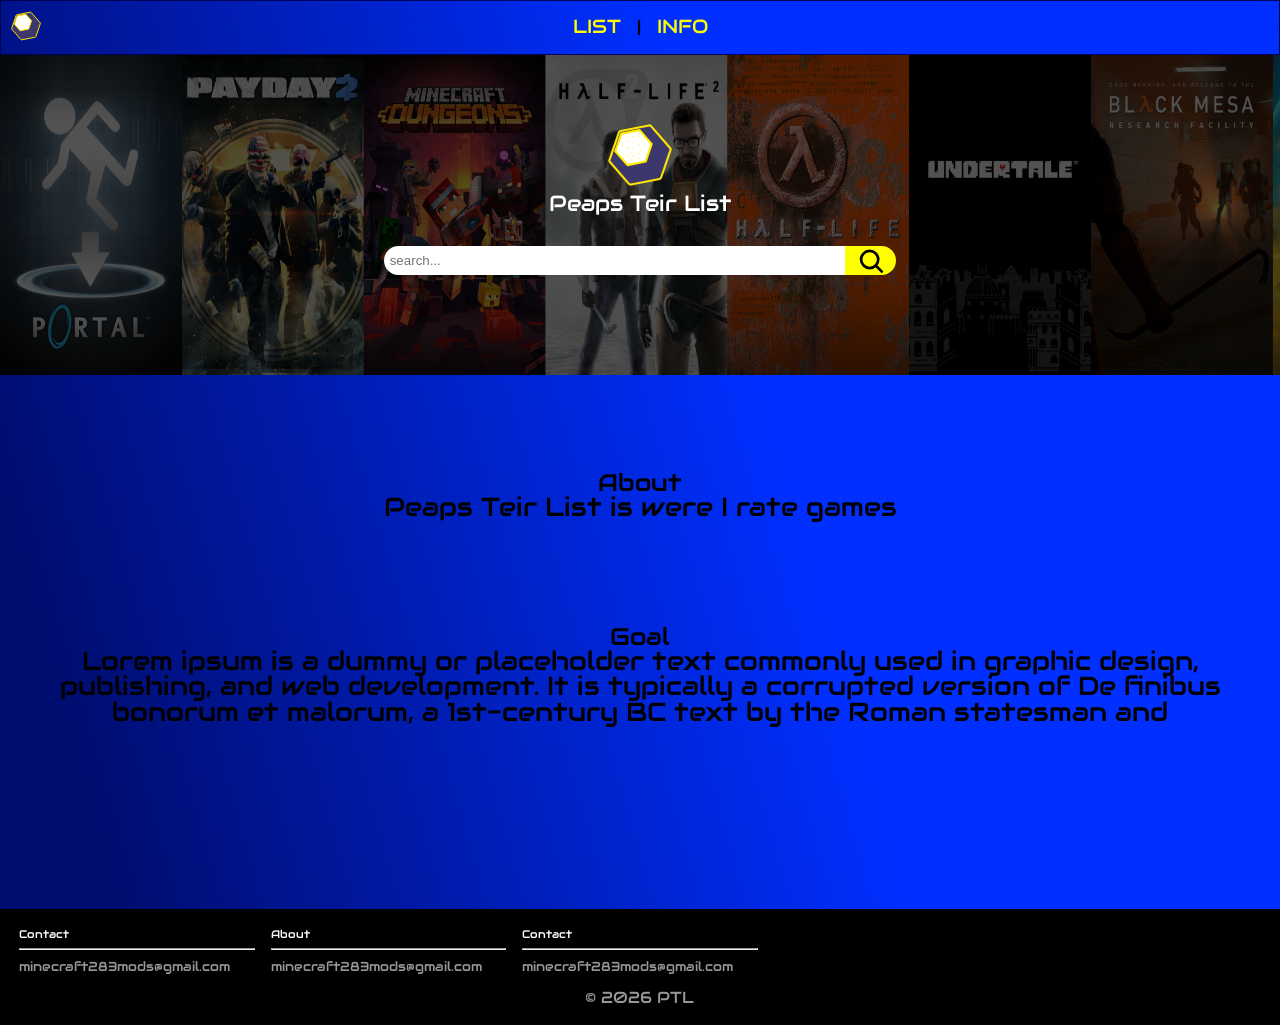
<file: index.html>
<!DOCTYPE html>
<html lang="en">
    <head>
        <meta charset="uft-8">
        <meta name="viewport" content="width=device-width">
        <title>Home</title>
        <link rel="stylesheet" href="css/style.css">
        <link rel="preconnect" href="https://fonts.googleapis.com">
        <link rel="preconnect" href="https://fonts.gstatic.com" crossorigin>
        <link href="https://fonts.googleapis.com/css2?family=Audiowide&display=swap" rel="stylesheet">
    </head>
    <body>
        <div class="navbar">
            <a href="./index.html" class="home-button"><img src="images/icons/home.svg" alt="home-icon"></a>
            <div class="navbar-content-wrapper">
                <a href="list.html" class="navbar-content">LIST</a>|<a href="#" class="navbar-content">INFO</a>
            </div>
        </div>

        <div class="container-wrapper">
            <div class="hero" id="hero-background">
                    <div class="hero-home-icon">
                        <img src="images/icons/home.svg" alt="">
                    </div>
                    <h4>Peaps Teir List</h4>
                <a href="list.html" class="hero-searchbar">
                    <input type="search" placeholder=" search...">
                    <svg xmlns="http://www.w3.org/2000/svg" width="1em" height="1em" viewBox="0 0 16 16">
	                    <path d="M0 0h16v16H0z" fill="none" />
	                    <g fill="none" stroke="currentColor" stroke-linecap="round" stroke-linejoin="round" stroke-width="1.5">
		                    <path d="m11.25 11.25 3 3" />
		                    <circle cx="7.5" cy="7.5" r="4.75" />
	                    </g>
                    </svg>   
                </a>
            </div>


            <div class="home-info-wrapper">
                <section class="about-section">
                    <h2>About</h2>
                    
                    <p>Peaps Teir List is were I rate games</p>
                </section>
                <section class="about-section">
                    <h2>Goal</h2>
                    
                    <p>Lorem ipsum is a dummy or placeholder text commonly used in graphic design, publishing, and web development. It is typically a corrupted version of De finibus bonorum et malorum, a 1st-century BC text by the Roman statesman and</p>

                </section>
            </div>

            <div class="footer">
                <div class="footer-wrapper">
                    <h4>Contact</h4>
                    <hr>
                    <a href="emailto:minecraft283mods@gmail.com">minecraft283mods@gmail.com</a>
                </div>
                <div class="footer-wrapper">
                    <h4>About</h4>
                    <hr>
                    <a href="emailto:minecraft283mods@gmail.com">minecraft283mods@gmail.com</a>
                </div>
                <div class="footer-wrapper">
                    <h4>Contact</h4>
                    <hr>
                    <a href="emailto:minecraft283mods@gmail.com">minecraft283mods@gmail.com</a>
                </div>
                <div class="copyright-wrapper">
                    <p>&copy; <span id="copyright-year">year</span> PTL</p>
                </div>
                

            </div>
        </div>

        <script>
            document.getElementById("copyright-year").textContent = new Date().getFullYear();
        </script>
    </body>
</html>
</file>
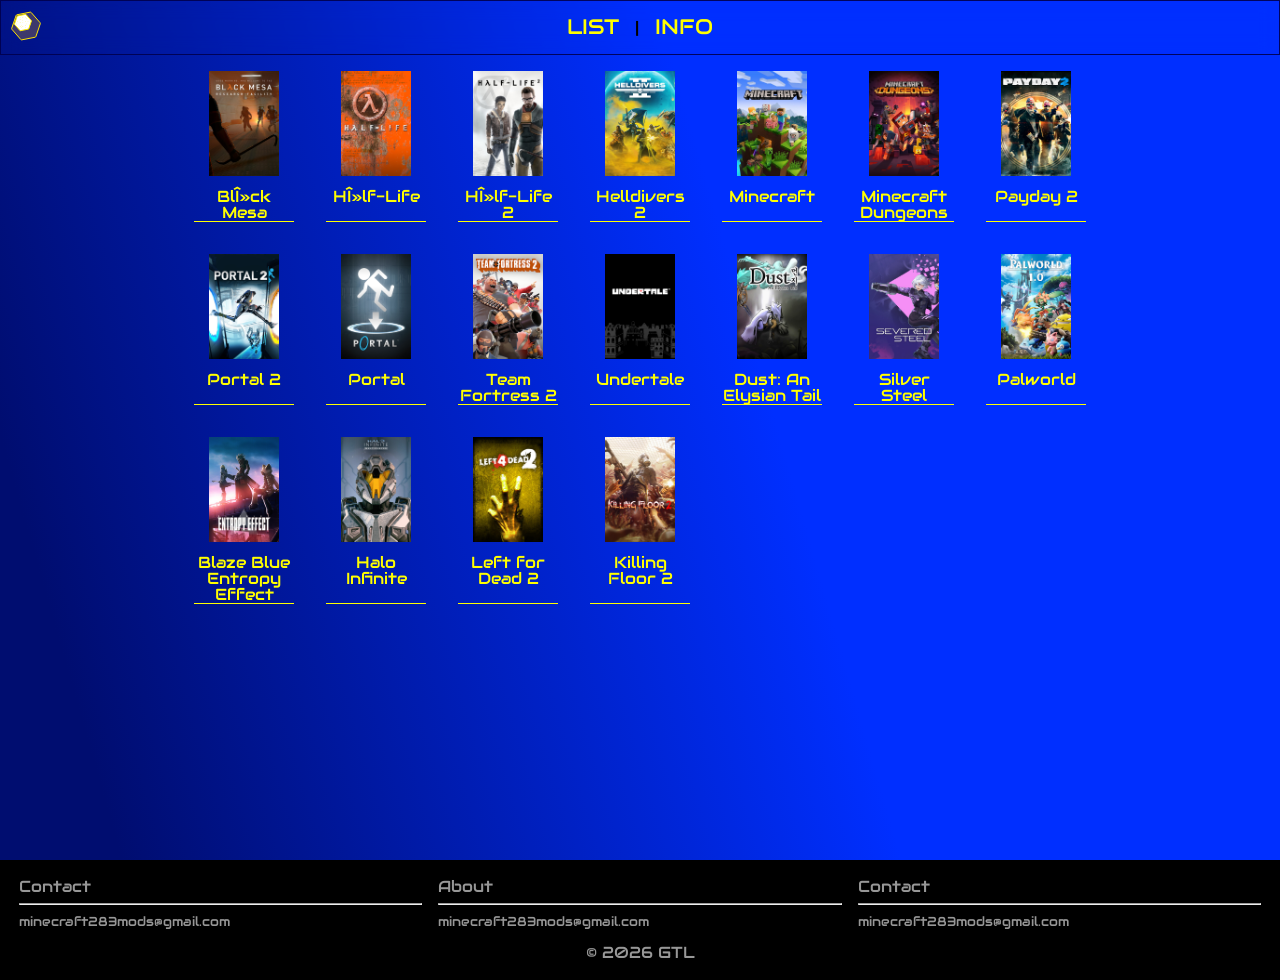
<file: list.html>
<!DOCTYPE html>
<html lang="en">
    <head>
        <meta charset="uft-8">
        <meta name="viewport" content="width=device-width">
        <title>List</title>
        <link rel="stylesheet" href="css/list.css">
        <link rel="preconnect" href="https://fonts.googleapis.com">
        <link rel="preconnect" href="https://fonts.gstatic.com" crossorigin>
        <link href="https://fonts.googleapis.com/css2?family=Audiowide&display=swap" rel="stylesheet">
    </head>
    <body>
        <div class="navbar">
            <a href="./index.html" class="home-button"><img src="images/icons/home.svg" alt="home-icon"></a>
            <div class="navbar-content-wrapper">
                <a href="list.html" class="navbar-content">LIST</a>|<a href="#" class="navbar-content">INFO</a>
            </div>
            <div class="compact-ui">
                <button class="compact-game-list-searchbar">
                <svg xmlns="http://www.w3.org/2000/svg" width="1em" height="1em" viewBox="0 0 16 16">
	                <path d="M0 0h16v16H0z" fill="none" />
	                <g fill="none" stroke="currentColor" stroke-linecap="round" stroke-linejoin="round" stroke-width="1.5">
		                <path d="m11.25 11.25 3 3" />
		                <circle cx="7.5" cy="7.5" r="4.75" />
	                </g>
                </svg> 
                </button>
                <button class="hamburger-menu">
                    <svg xmlns="http://www.w3.org/2000/svg" width="1em" height="1em" viewBox="0 0 20 20">
	                <path d="M0 0h20v20H0z" fill="none" />
	                <path fill="currentColor" d="M1 3h18v2H1zm0 6h18v2H1zm0 6h18v2H1z" />
                    </svg>
                </button>
            </div>
        </div>

        <div class="container-wrapper">
            <div class="game-list-wrapper">
                <a class="game-wrapper" href="#">
                    <img src="images/games/black-mesa.jpg" alt="poster" width="70rem">
                    <p>Blλck Mesa</p>
                </a>

                <a class="game-wrapper" href="#">
                    <img src="images/games/half-life.png" alt="poster" width="70rem">
                    <p>Hλlf-Life</p>
                </a>

                <a class="game-wrapper" href="#">
                    <img src="images/games/half-life-2.png" alt="poster" width="70rem">
                    <p>Hλlf-Life 2</p>
                </a>

                <a class="game-wrapper" href="#">
                    <img src="images/games/helldivers-2.jpg" alt="poster" width="70rem">
                    <p>Helldivers 2</p>
                </a>

                <a class="game-wrapper" href="#">
                    <img src="images/games/minecraft.jpg" alt="poster" width="70rem">
                    <p>Minecraft</p>
                </a>

                <a class="game-wrapper" href="#">
                    <img src="images/games/minecraft-dungeons.png" alt="poster" width="70rem">
                    <p>Minecraft Dungeons</p>
                </a>

                <a class="game-wrapper" href="#">
                    <img src="images/games/payday2-cover-art.png" alt="poster" width="70rem">
                    <p>Payday 2</p>
                </a>

                <a class="game-wrapper" href="#">
                    <img src="images/games/portal-2.jpg" alt="poster" width="70rem">
                    <p>Portal 2</p>
                </a>

                <a class="game-wrapper" href="#">
                    <img src="images/games/portal.png" alt="poster" width="70rem">
                    <p>Portal</p>
                </a>

                <a class="game-wrapper" href="#">
                    <img src="images/games/teamfortress-2.jpg" alt="poster" width="70rem">
                    <p>Team Fortress 2</p>
                </a>

                <a class="game-wrapper" href="#">
                    <img src="images/games/undertale.png" alt="poster" width="70rem">
                    <p>Undertale</p>
                </a>

                <a class="game-wrapper" href="#">
                    <img src="images/games/dust_an_elysian_tail.jpg" alt="poster" width="70rem">
                    <p>Dust: An Elysian Tail</p>
                </a>

                <a class="game-wrapper" href="#">
                    <img src="images/games/silver_steel.jpg" alt="poster" width="70rem">
                    <p>Silver Steel</p>
                </a>

                <a class="game-wrapper" href="#">
                    <img src="images/games/palworld.jpg" alt="poster" width="70rem">
                    <p>Palworld</p>
                </a>

                <a class="game-wrapper" href="#">
                    <img src="images/games/blaze_blue_entropy_effect.jpg" alt="poster" width="70rem">
                    <p>Blaze Blue Entropy Effect</p>
                </a>

                <a class="game-wrapper" href="#">
                    <img src="images/games/halo_infinite.jpg" alt="poster" width="70rem">
                    <p>Halo Infinite</p>
                </a>

                <a class="game-wrapper" href="#">
                    <img src="images/games/left_for_dead_2.jpg" alt="poster" width="70rem">
                    <p>Left for Dead 2</p>
                </a>

                <a class="game-wrapper" href="#">
                    <img src="images/games/killing_floor_2.jpg" alt="poster" width="70rem">
                    <p>Killing Floor 2</p>
                </a>
            </div>


                        <div class="footer">
                <div class="footer-wrapper">
                    <h4>Contact</h4>
                    <hr>
                    <a href="emailto:minecraft283mods@gmail.com">minecraft283mods@gmail.com</a>
                </div>
                <div class="footer-wrapper">
                    <h4>About</h4>
                    <hr>
                    <a href="emailto:minecraft283mods@gmail.com">minecraft283mods@gmail.com</a>
                </div>
                <div class="footer-wrapper">
                    <h4>Contact</h4>
                    <hr>
                    <a href="emailto:minecraft283mods@gmail.com">minecraft283mods@gmail.com</a>
                </div>
                <div class="copyright-wrapper">
                    <p>&copy; <span id="copyright-year">year</span> GTL</p>
                </div>
                

            </div>
        </div>

        <script>
            document.getElementById("copyright-year").textContent = new Date().getFullYear();
        </script>
        </div>
    </body>
</html>
</file>
<file: css/style.css>
@import "global.css";
@import "header.css";
@import "footer.css";

:root {
    --dark-blue: rgba(0, 0, 78, 0.9);
    --blue: rgb(0, 0, 179);
    --light-gray: rgba(151, 151, 151, 1);
}


/*Html*/
html {
    scrollbar-width: thin;
    scrollbar-color: var(--dark-blue) lightblue;
    background: #000d70;
    background: linear-gradient(74deg, rgba(0, 13, 112, 1) 10%, rgba(0, 47, 255, 1) 60%);
}
/* index.html */
.home-info-wrapper {
    text-align: center;
    display: grid;
    padding: 2rem;
    grid-column: 1 / -1;
}

.about-section {
    padding: 4rem 0 2.5rem;
}

.about-section h2 {
    font-size: 1.5rem;
}

.about-section p {
    font-size: 1.6rem;
    line-height: 1.6rem;
}
/* Main Content for index.html */

h4 {
    font-size: 0.7em;
    color: #fff;
    padding: 0;
    margin: 0;
}

.hero {
    grid-column: 1 / -1;
    width: 100%;
    height: 20rem;
    background-size: 2000px 100%;
    text-align: center;
    align-content: space-around;
    font-size: 2rem;
}

.hero>p {
    color: white;
}

#hero-background {
    background-image: url(../images/games/hero-image.webp);
    animation: infinite hero-wheel;
    animation-duration: 100s;
}

@keyframes hero-wheel {
    0% {background-position: 0 50%;}
    100% {background-position: 50% 0;}
}


.hero-searchbar {
   border-radius: 1rem;
   max-width: 40%;
   margin: 2rem auto;
   display: flex;
   flex: auto;
   overflow: hidden;
   text-decoration: none;
}

.hero-searchbar input {
    width: 100%;
    border-style: none;
}

.hero-searchbar input:hover {
    cursor: pointer;
}


.hero-searchbar svg {
    height:inherit;
    padding: 0 0.7rem 0;
    background-color: yellow;
    color: black;
}


.navbar {
    position: sticky;
    top: 0;
}

.hero-home-icon>img {
    width: 4rem;
}
</file>
<file: css/list.css>
@import "global.css";
@import "header.css";
@import "footer.css";

/* list.html */
/* Game list wrapper */
html {
    background: #000d70;
    background: linear-gradient(74deg, rgba(0, 13, 112, 1) 10%, rgba(0, 47, 255, 1) 60%);
}



.game-list-wrapper {
    display: grid;
    margin: auto 0;
    grid-column: 1 / -1;
    grid-template-columns: repeat(auto-fit, minmax(0, 150px));
    justify-content: center;
    gap: 2rem;
    padding: 2rem;
    margin-top: 2rem;
}




.compact-game-list-searchbar {
    padding: 0.3rem 0.9rem 0.3rem;   
    margin: 0;
    background-color: transparent;
    border: 0;
}

.compact-game-list-searchbar:hover {
    color: white;
}

.compact-game-list-searchbar svg {
    width: 30px;
    height: 30px;
    margin: 0;
    padding: 0;
}

.hamburger-menu {

    padding: 0.3rem 0.9rem 0.3rem;   
    margin: 0;
    background-color: transparent;
    border: 0;
}

.hamburger-menu svg {
    width: 30px;
    height: 30px;
    margin: 0;
    padding: 0;
}

.hamburger-menu:hover {
    color: white;
}

.compact-ui {
    display: none;
}

.navbar {
    top: 0;
    position: sticky;
}

@media (max-width: 400px) {
    .game-list-wrapper {
        display: grid;
        margin: auto 0;
        grid-column: 1 / -1;
        grid-template-columns: repeat(1, minmax(0, 400px));
        justify-content: center;
        gap: 2rem;
    }

    .navbar {
        display: flex;
        align-items: center;
        position: sticky;
        top: 0;

    }

    .compact-ui {
        display: flex;
    }


    .navbar-content-wrapper {
        display: none;
        padding: 0;
        position: absolute;
    }

    .hamburger-menu {
        display: block;
        padding: 0.3rem 0.9rem 0.3rem;   
        margin: 0;
        background-color: transparent;
        border: 0;
    }

    .game-list-searchbar {
        margin-top: 0;
        grid-column: 2 / -2;
        display: none;
        align-content: center;
        padding: 1rem;
        background-color: var(--blue);
    }
}

@media (min-width: 1024px) {
    .game-list-wrapper {
        display: grid;
        margin: auto 0;
        grid-column: 2 / -2;
        grid-template-columns: repeat(auto-fit, minmax(0, 100px));
        justify-content: center;
        align-self: center;
        gap: 2rem;
        padding: 1rem;
        margin-bottom: 5rem;
    }

    .navbar-content {
        font-size: 1.3rem;
    }


    .footer {
        background-color: black;
        display: grid;
        grid-column: 1 / -1;
        bottom: 0;
        color: var(--light-gray);
        grid-template-columns: repeat(3, minmax(200px, 1fr));
        gap: 1rem;
        padding: 1.2rem;
        margin-top: 10rem;
    }
}

.game-list-wrapper .game-wrapper:hover {
    transform: translateY(3px);      
}

.game-wrapper {
    text-align: center;
    text-decoration: none;
    cursor: pointer;
    border-bottom: solid yellow 1px;
}

.game-wrapper p {
    padding-top: 10px;
    text-decoration: none;
    color: yellow;
}
</file>
